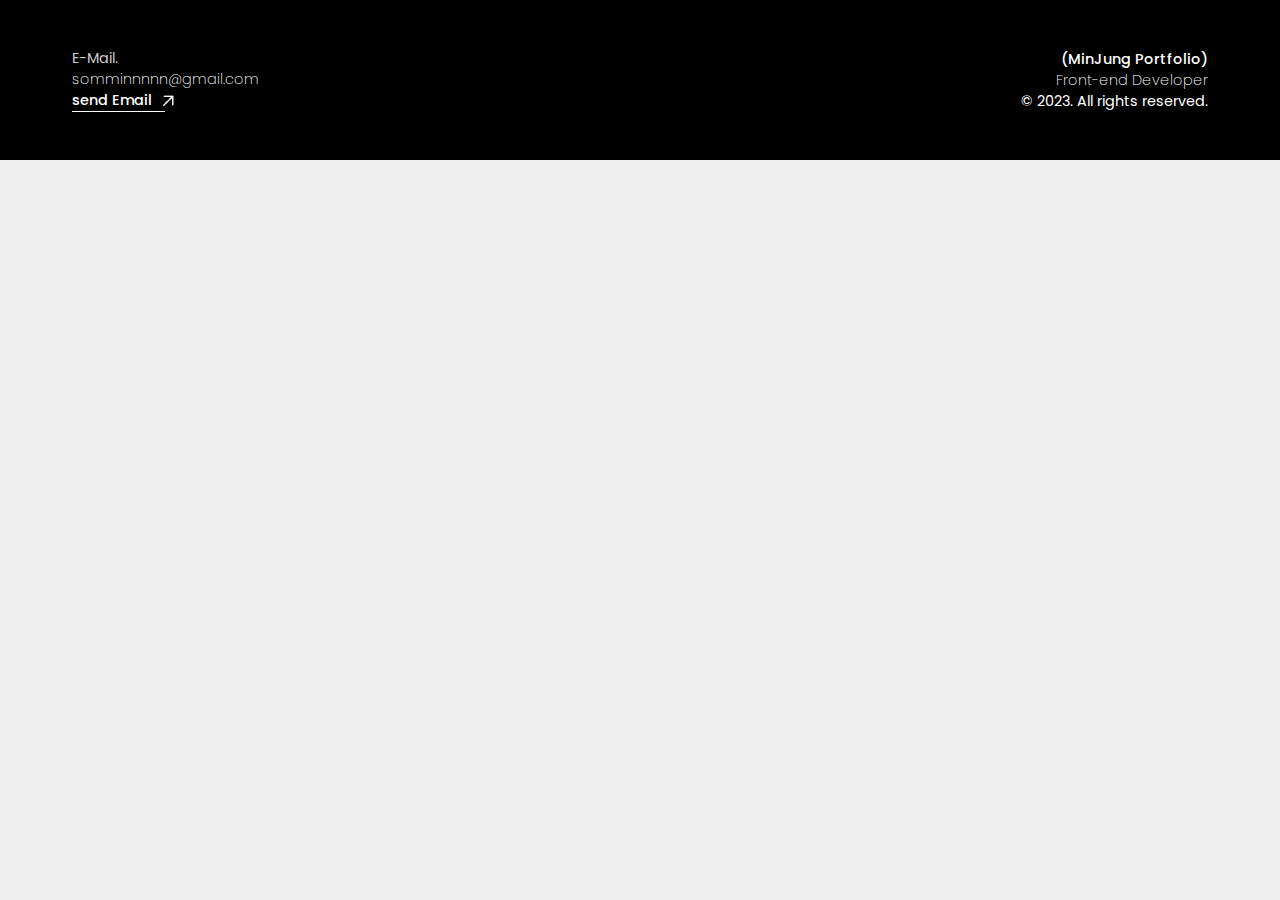
<file: footer.html>
<!DOCTYPE html>
<html lang="ko">
<head>
  <meta charset="UTF-8">
  <meta name="viewport" content="width=device-width, initial-scale=1.0">
  <!-- Custom Css -->
  <link rel="stylesheet" href="/css/footer.css">
  <title>Footer</title>
</head>
<body>
  <footer>
    <div class="footer-inner">
      <div class="footer-left">
        <div class="mail">
          <a>E-Mail.</a>
          <p>somminnnnn@gmail.com</p>
          <div class="send-email">
            <p>send Email</p>
            <span class="arrow">
                  <span class="step1"></span>
                  <span class="step2"></span>
            </span>
          </div>
        </div>
        <!-- <div class="phon">
          <p>Phon.</p>
          <p>010.4768.6895</p>
        </div> -->
      </div>
      <div class="footer-center">
        <a target="_blank" href="https://github.com/sonminjung1"><i class="fa-brands fa-github"></i></a>
      <!-- <i class="fa-solid fa-book"></i> -->
      </div>
      <div class="footer-right">
        <p>(MinJung Portfolio)</p>
        <p>Front-end Developer</p>
        <p>© 2023. All rights reserved.</p>
      </div>
    </div>
  </footer>
</body>
</html>
</file>
<file: css/footer.css>
@import url('/css/reset.css');
footer {
    width: 100%;
    background-color: #000;
    padding: 1rem;
    color: #fff;
    font-size: 0.9rem;
}
.footer-inner {
    padding: 2rem;
    width: 1200px;
    /* height: 200px; */
    margin: 0 auto;
    display: flex;
    align-items: flex-end;
    justify-content: space-between;
}
/* .footer-left {
    display: flex;
    gap: 2rem;
    flex-direction: column;
    align-items: center;
    justify-content: center;
    border: 1px solid red;
} */
.mail {
    display: flex;
    flex-direction: column;
    align-items: flex-start;
}
.footer-inner div p:nth-child(1) {
    font-weight: 500;
}
.footer-inner div p:nth-child(2){
    font-weight: 200;
}
.footer-inner div .arrow {
    width: 0.8rem;
}
.footer-right {
    color: #fff;
    display: flex;
    flex-direction: column;
    justify-content: center;
    text-align: right;
}
.footer-center {
    display: flex;
    gap: 1rem;
}
.footer-center i {
    font-size: 2rem;
    cursor: pointer;
    color: #666;
}
.footer-center i:hover {
    color: #fff;
    transition: 0.5s;
}
.send-email {
    display: flex;
    align-items: center;
    cursor: pointer;
    border-bottom: 1px solid #fff;
}
.send-email .arrow {
    width: 3rem;
    height: 1rem;
    position: relative;
    vertical-align: middle;
}
.send-email .arrow span {
    display: block;
    width: 100%;
    height: 100%;
    margin-left: 10px;
    background: url('/img/next_site_arrow_white.png') center no-repeat ; 
    background-size: 100% auto !important;
    transition: opacity 0.5s cubic-bezier(0.215, 0.61, 0.355, 1), transform 0.3s cubic-bezier(0.215, 0.61, 0.355, 1);
}
.send-email:hover .arrow span {
    background: url('/img/next_site_arrow_white.png') center no-repeat ; 
    background-size: 100% auto;
}
.send-email:hover .arrow span.step1 {
    transform: translate3d(60%, -60%, 0);
    opacity: 0;
    transition-delay: 0.1s;
}
.send-email:hover .arrow span.step2 {
    transform: translate3d(0, 0, 0) rotate(0deg);
    opacity: 1;
    transition-delay: 0.2s;
}
.send-email .arrow span.step2 {
    position: absolute;
    top: 0;
    bottom: 0;
    right: 0;
    left: 0;
}
@media all and (max-width: 1024px) {
    .footer-inner {
        width: 100%;
    }
}
</file>
